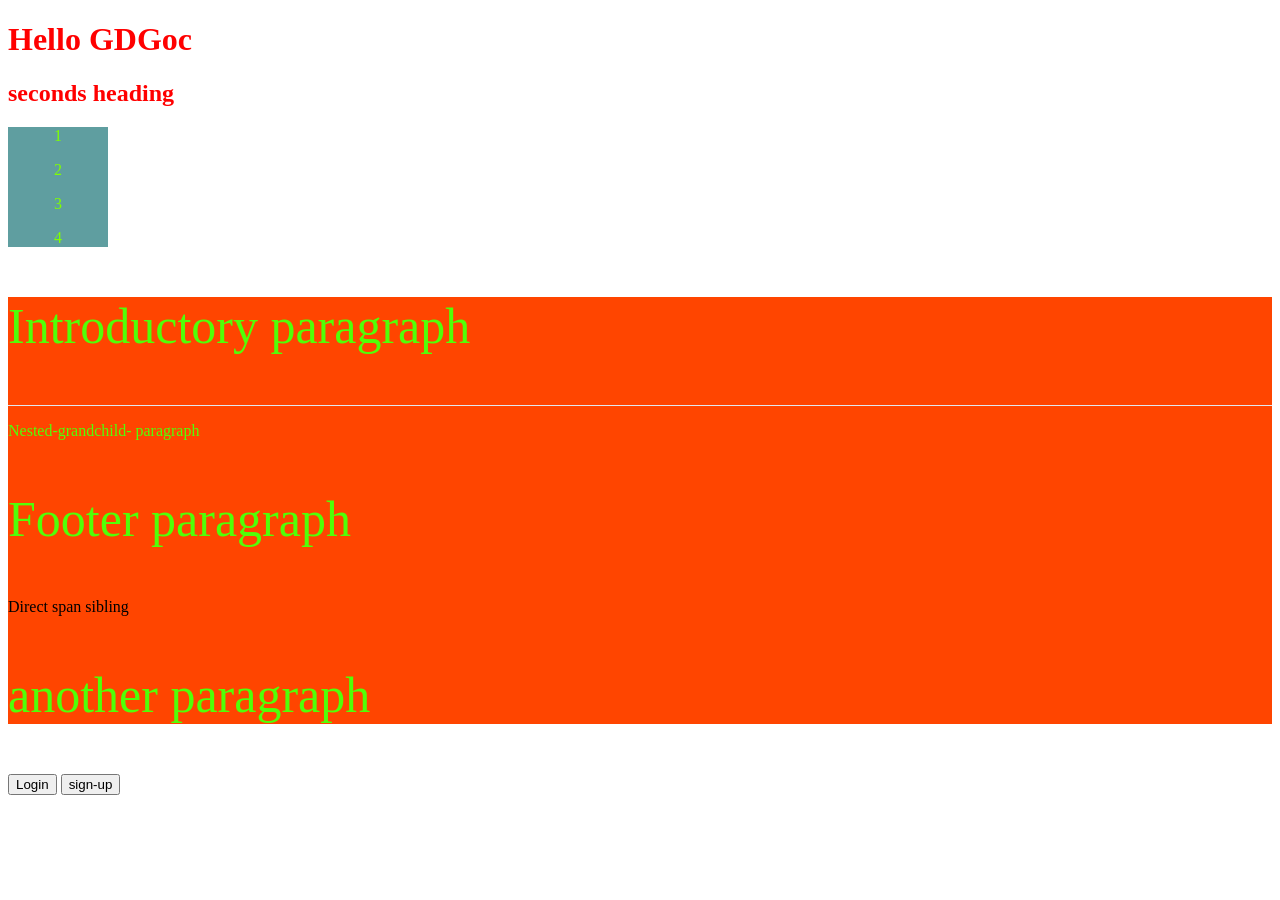
<file: index.html>
<!DOCTYPE html>
<html lang="en">
<head>
    <meta charset="UTF-8">
    <meta name="viewport" content="width=device-width, initial-scale=1.0">
    <title>GDGOC-Pratice</title>
    <link rel="stylesheet" href="style.css">
</head>
<body>
    <!-- Property -->
    <h1 id="header" >Hello GDGoc</h1>
    <h2 id="header" >seconds heading</h2>

    <div class="paragraph-container"  >
<p>1</p>
<p>2</p>
<p>3</p>
<p>4</p>

    </div>
    <!-- Example DOM Structure -->
<div class="card">
  <p class="intro">Introductory paragraph</p>

  <div class="card-body">
    <p>Nested-grandchild- paragraph</p>
  </div>

  <p class="footer-text">Footer paragraph</p>
  <span>Direct span sibling</span>
  <p>another paragraph</p>
</div>
<button>Login</button>
<button type="submit">sign-up</button>
</body>
</html>
</file>
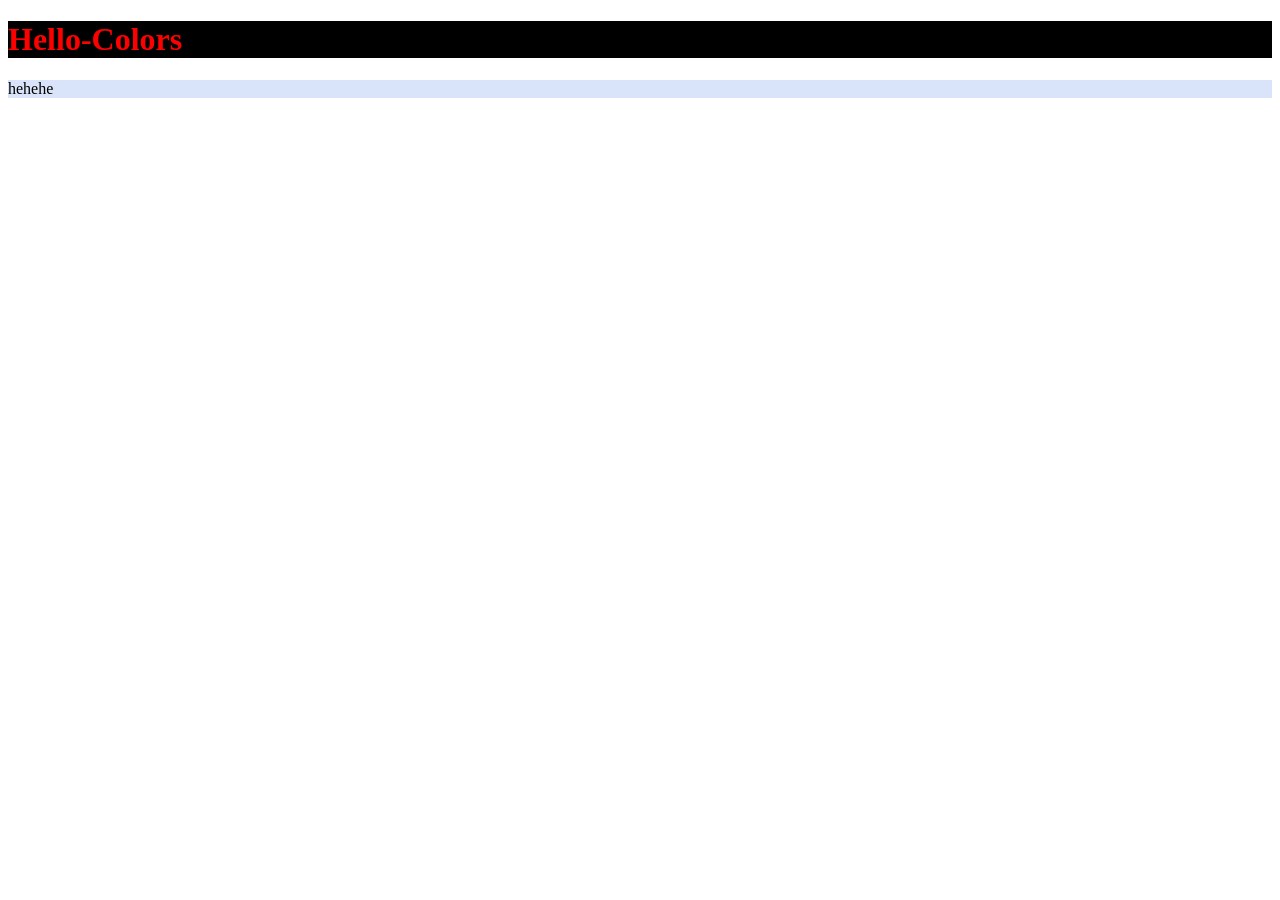
<file: Colors/index.html>
<!DOCTYPE html>
<html lang="en">
<head>
    <meta charset="UTF-8">
    <meta name="viewport" content="width=device-width, initial-scale=1.0">
    <title>Document</title>
    <link rel="stylesheet" href="style.css">
</head>
<body>
    
<h1>Hello-Colors</h1>
<p>hehehe</p>
</body>
</html>
</file>
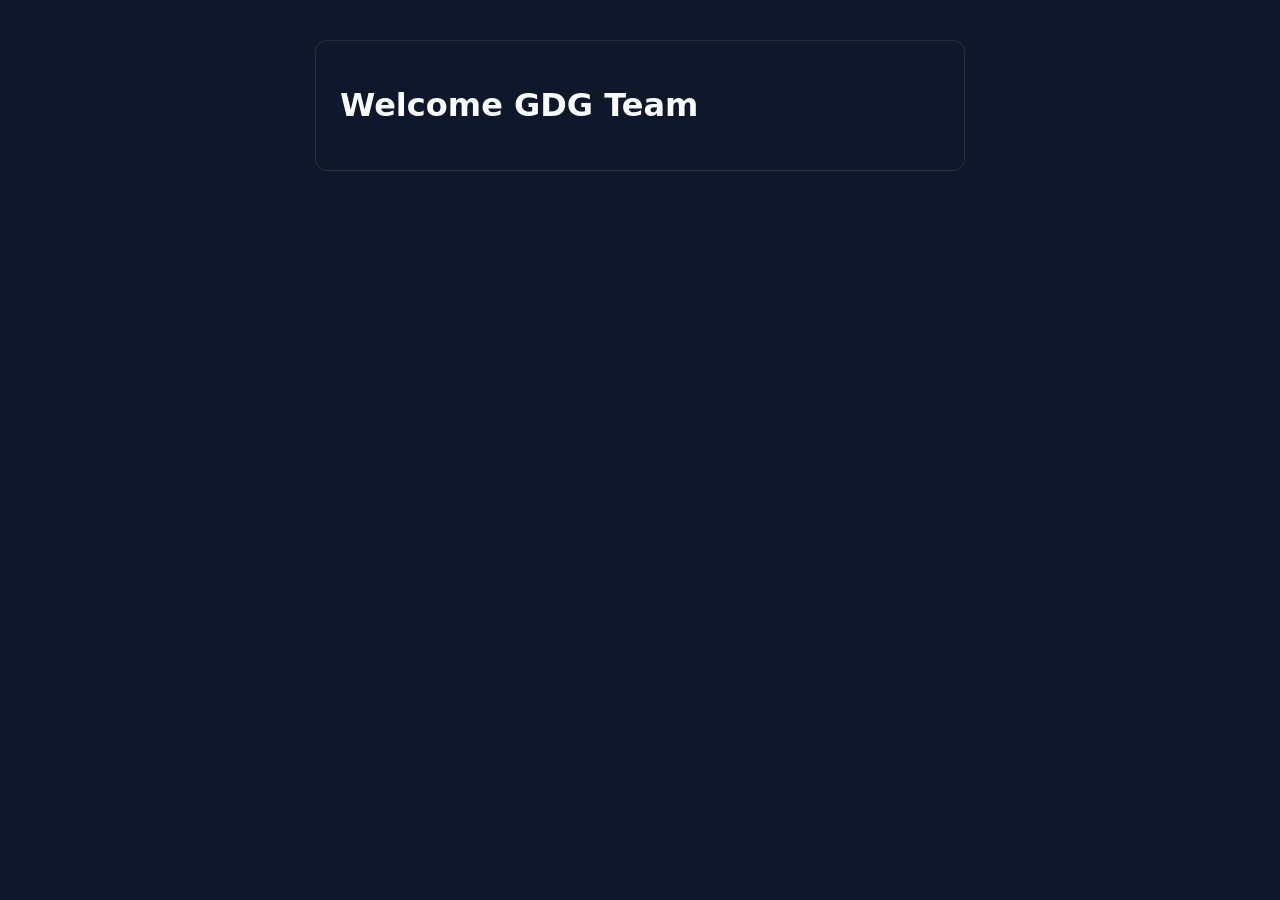
<file: internal.html>
<!DOCTYPE html>
<html lang="en">
<head>
  <meta charset="UTF-8">
  <title>GDG Web Session</title>
  <style>
    /* Internal CSS Block */
    :root {
      --brand-color: #0f172a;
      --accent-color: #38bdf8;
    }

    body {
      margin: 0;
      background-color: var(--brand-color);
      color: #f8fafc;
      font-family: system-ui, sans-serif;
    }

    .hero-card {
      max-width: 600px;
      margin: 40px auto;
      padding: 24px;
      border: 1px solid rgba(255, 255, 255, 0.1);
      border-radius: 12px;
    }
  </style>
</head>
<body>
  <div class="hero-card">
    <h1>Welcome GDG Team</h1>
  </div>
</body>
</html>
</file>
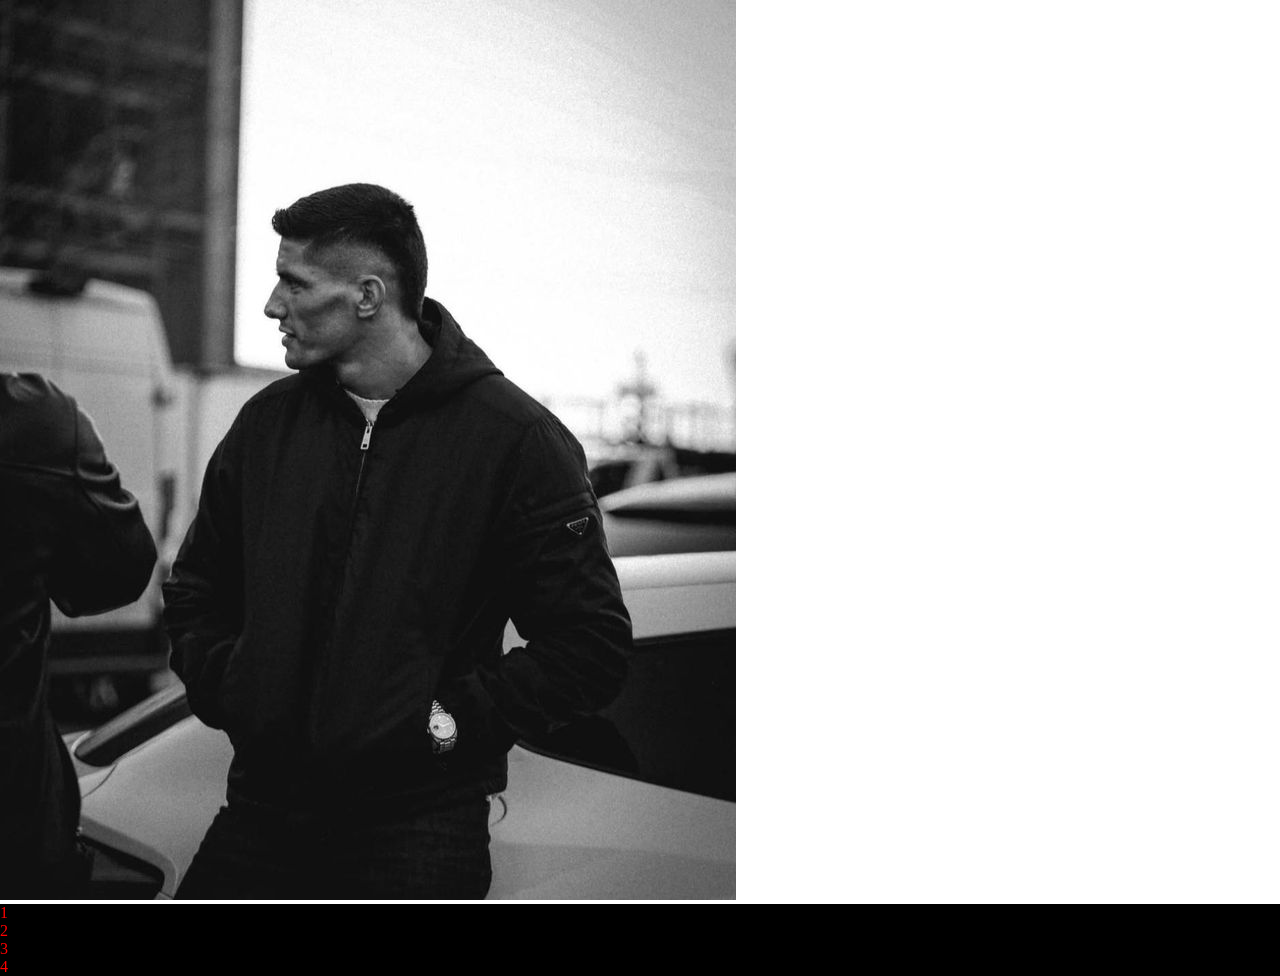
<file: ProfilePicture.html>
<!DOCTYPE html>
<html lang="en">
<head>
    <meta charset="UTF-8">
    <meta name="viewport" content="width=device-width, initial-scale=1.0">
    <title>Document</title>
    <link rel="stylesheet" href="styles.css">
</head>
<body>
    <img src="Mogger.jpeg" alt="Islam Dulatov-UFC Fighter">

    <p>1</p>
    <p>2</p>
    <p>3</p>
    <p>4</p>

</body>
</html>
</file>
<file: style.css>
/* Universal Selectors */

/* *{
    margin: 0;
    box-sizing: border-box;
    font-family: 'Times New Roman', Times, serif;
} */

/* selector = h1 . property = color , value = red  */

/* h1{
    color: red;
} */

#header{
    color: red;
}

/* Class-Selectors */

.paragraph-container{
    background-color: cadetblue;
    color: chartreuse;
    width: 100px;
    text-align: center;
}


/* combinators */
.card{
    background-color: orangered;
}
.card p {
  color: #51ff07;
}

/* child combinator */

.card > p {
  font-size: 50px;
}

.intro + .card-body {
  border-top: 1px solid #e2e8f0;
}
/* Sirf tab chale ga agar .card-body theek .intro ke baad mojood ho */
/* Yeh sirf .intro aur .footer-text ko pakrega, nested paragraph ko chorega. */

/* Yeh .intro, nested paragraph, aur .footer-text teeno ko target karega. */
</file>
<file: Colors/style.css>
h1{
    color: red;
    background-color: black;
}

p{
    background-color: rgba(0, 70, 223, 0.15);
}
</file>
<file: styles.css>
*{
    margin: 0;
    box-sizing: border-box;
    font-family: 'Times New Roman', Times, serif;
}

p {
    color: red;
    background-color: black;
}
</file>
